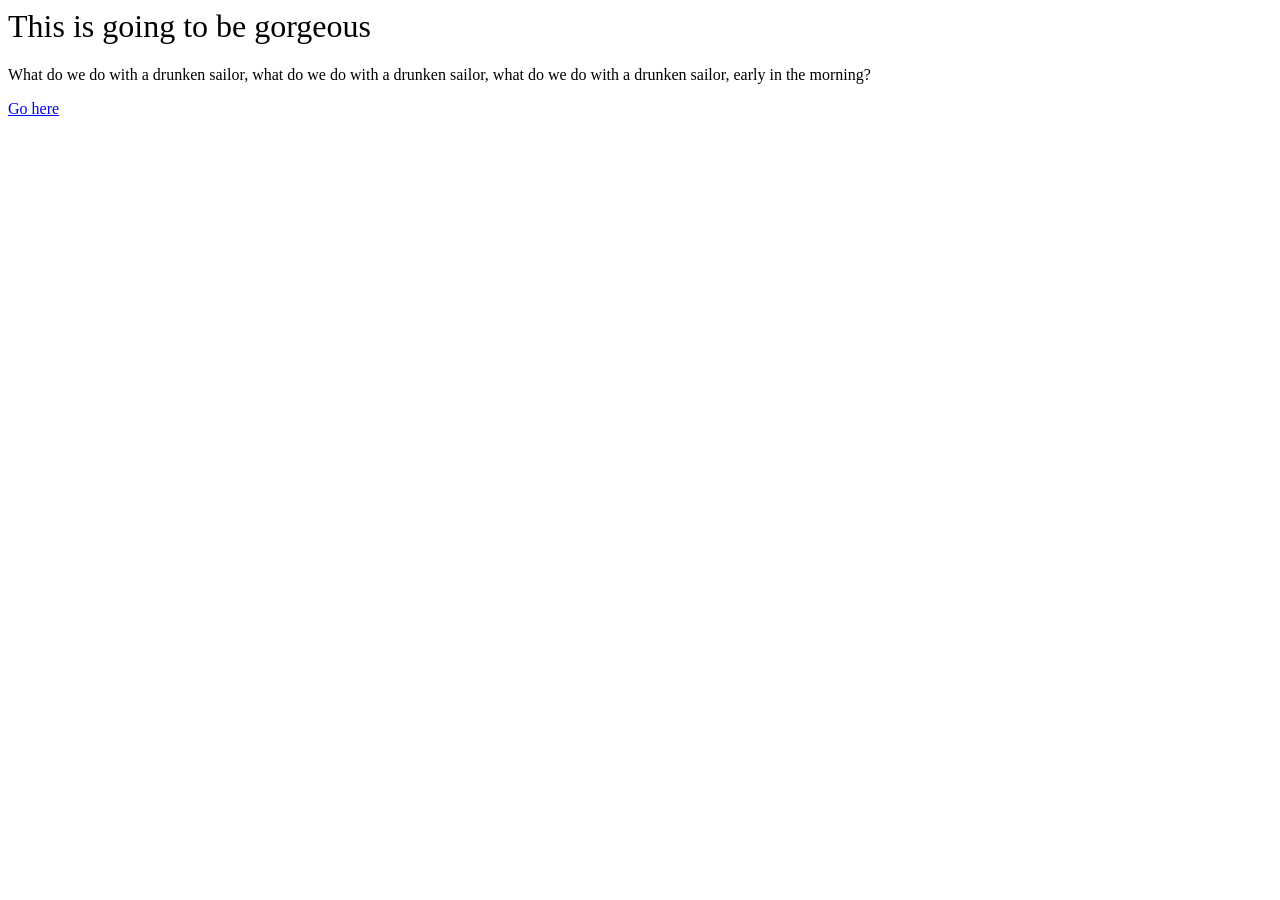
<file: index.html>
<head>
  <link type="text/css" href=".\style.css" rel="stylesheet">
  </head>
<body>
  <h1>
    This is going to be gorgeous
    </h1>
    <p> What do we do with a drunken sailor, what do we do with a drunken sailor, what do we do with a drunken sailor, early in the morning?</p>
    <a href=".\homepage.html">Go here</a>
  </body>
</file>
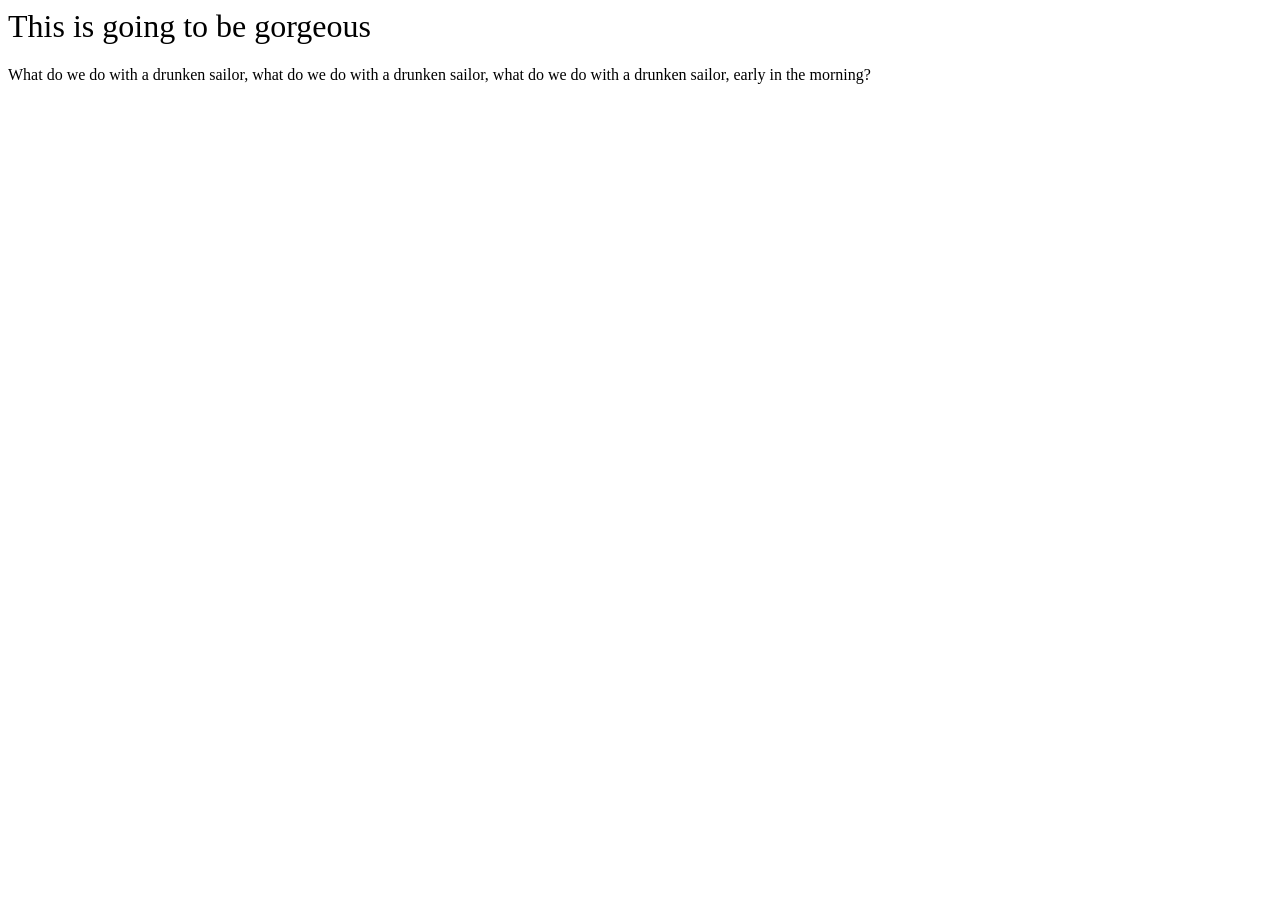
<file: homepage.html>
<head>
  <link type="text/css" href=".\style.css" rel="stylesheet">
  </head>
<body>
  <h1>
    This is going to be gorgeous
    </h1>
    <p> What do we do with a drunken sailor, what do we do with a drunken sailor, what do we do with a drunken sailor, early in the morning?</p>
  </body>
</file>
